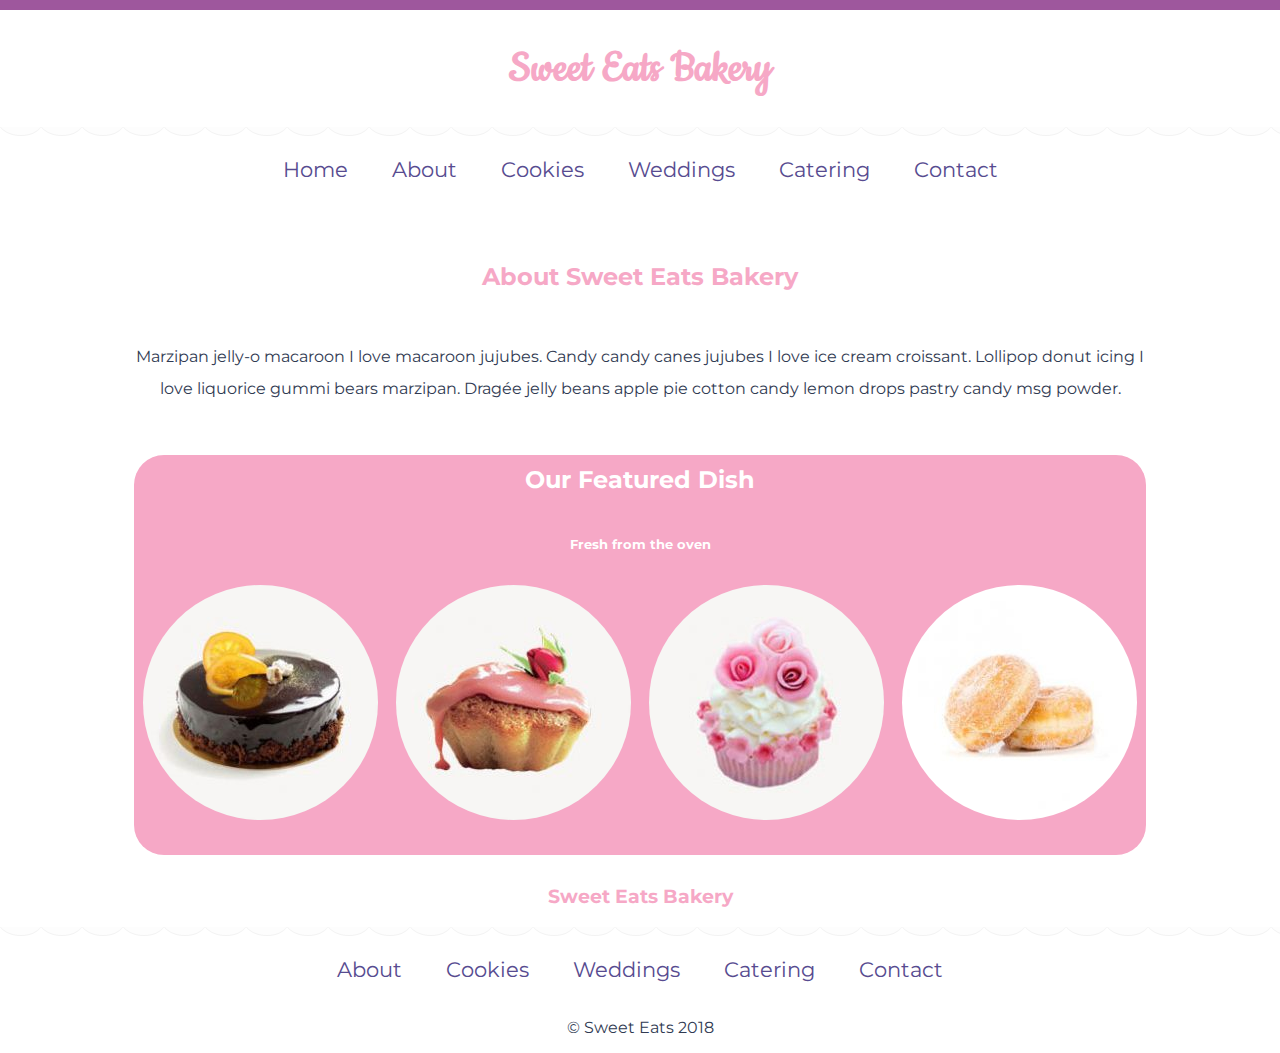
<file: about.html>
<!DOCTYPE html>
<html lang="en">
<head>
    <meta charset="UTF-8">
    <meta name="viewport" content="width=device-width, initial-scale=1.0">
    <link rel="stylesheet" href="./src/css/main.css">

    <title>Document</title>
</head>
<body>
    <div class="container">
        <h1>Sweet Eats Bakery</h1>
        <header>
          <nav> 
            <a href="/">Home</a>
            <a href="/about.html">About</a>
            <a href="#">Cookies</a>
            <a href="#">Weddings</a>
            <a href="#">Catering</a>
            <a href="#">Contact</a>
          </nav>
         
          <section class="about">
            <h2>About Sweet Eats Bakery</h2>
            <p>Marzipan jelly-o macaroon I love macaroon jujubes. Candy candy canes jujubes I love ice cream croissant. Lollipop donut icing I love liquorice gummi bears marzipan. Dragée jelly beans apple pie cotton candy lemon drops pastry candy msg powder.</p>
          </section>
        </header>
        
        <section class="section-one">
             <h2>Our Featured Dish</h2>
            <h5>Fresh from the oven</h5>
            <div class="galery">
                <div class="foods">
                    <img src="./src/img/img6-2-235x235.jpg" alt="cake">
                    <h4>Cake</h4>
                </div>
                <div class="foods">
                    <img src="./src/img/img7-1-235x235.jpg" alt="cup cake">
                    <h4>Cup Cake</h4>
                </div>
                <div class="foods">
                    <img src="./src/img/img8-1-235x235.jpg" alt="red valve">
                     <h4>Red Velvet</h4>
                </div>
                <div class="foods">
                    <img src="./src/img/img9-1-235x235.jpg" alt="cake">
                    <h4>Sirloin Cake</h4>
                </div>
                
            

        </div>

        </section>
        
      
      </div>
      <footer>
        <div class="footer-content">
          <h3>Sweet Eats Bakery</h3>
          <nav>
            <a href="#">About</a>
            <a href="#">Cookies</a>
            <a href="#">Weddings</a>
            <a href="#">Catering</a>
            <a href="#">Contact</a>
          </nav>
          <p class="copyright">&copy; Sweet Eats 2018</p>
        </div>
      </footer>
      
</body>
</html>
</file>
<file: src/css/main.css>
@import url('https://fonts.googleapis.com/css2?family=Cookie&display=swap');
@import url('https://fonts.googleapis.com/css2?family=Montserrat:ital,wght@0,100;0,300;0,400;0,600;1,500;1,700&display=swap');

/* Color Variables */
@import "./__variables.css";

/* Main */
:root {

    --primary: #9e579d;
    --secondary: #574b90;
    --h2: #f6a8c6;
    --text: #303a52;
    --logoColor: #f6a8c6;
    --linksHover: #ba53de;
    --cards: #ffeff6;
}
html {
    border-top: 10px solid var(--primary);
    box-shadow: 0px 50px 55px grey;
    font-family: 'Montserrat', sans-serif;
    

}
p {
    color: var(--text);
}
.container {
    
    max-width: 80%;
    margin: 30px auto;
}
h1{
    color: var(--logoColor);
    font-family: 'Cookie', cursive;
    font-size: 3rem;
    text-align: center;
   
}
h2 {
    color: var(--h2);
    padding-bottom: 20px;
}
/* Header & Navigation  */
header {
   margin: 0 auto;
}

header img {
    display: block;
    width: 80;
    margin: 30px auto;
    border-radius: 30px;
}

nav{
    text-align: center;
}

nav a {
    display: inline-block;
    color: var(--secondary);
    text-decoration: none;
    padding: 30px 20px 0 20px;
    position: relative;
    text-decoration: none;
    font-size: 1.3rem;
    transition: border 5s ease-in-out;
    
}
nav::after {
    position: absolute;
    left: 0;
    width: 100%;
    background: url(/src/img/banner-bg-top.png) repeat-x;
    height: 12px;
    content: '';
    z-index: 11;
    
}

.about {
   text-align: center;
    margin: 50px 0px;
}

.about h2 {
    padding: 30px;
    
}

.about p{
    line-height: 2rem;

}



.content-row {
    display: flex;
    justify-content: space-evenly;
    align-items: center;
    flex-direction: row;
    align-content: center;
    padding: 20px;
    flex-wrap: wrap;
    background-color: var(--cards);
    border-radius: 30px;
    margin: 30px 0px;
    box-shadow: 0px 3px 5px #e2d6db;

}

.content-row img {
     padding: 20px;
     width:300px;
     height:200px;
     border-radius: 50px;
     
}

.content-row img {
    padding: 20px;
}



address {
    color: var(--text)
}


/* Footer */

.footer-content h3 {
    text-align: center;
    color: var(--logoColor);
}

.footer-content p {
    padding-top: 20px;
    text-align: center;
}



/* About Page */

.section-one {
    
    background-color: var(--logoColor);
    border-radius: 30px;
    height:400px;
    width:100%;
}

.section-one h2,h5{
    padding: 10px;
    text-align: center;
    color: white;
}

.galery {
display: flex;
justify-content: space-around;
align-items: center;
}

.galery img {
    border-radius: 50%;
}


.foods {
    text-align: center;
    color: white;
    /* padding-top: 10px; */
    font-size: 1.5rem;
}





/* hover */

nav a:hover {
    color: var(--linksHover);
}
nav a:hover::after {
    content: "";
    position: absolute;
    left: 18%;
    right: 18%;
    bottom: -4px;
    border: 1px solid var(--secondary);
  
  
}
</file>
